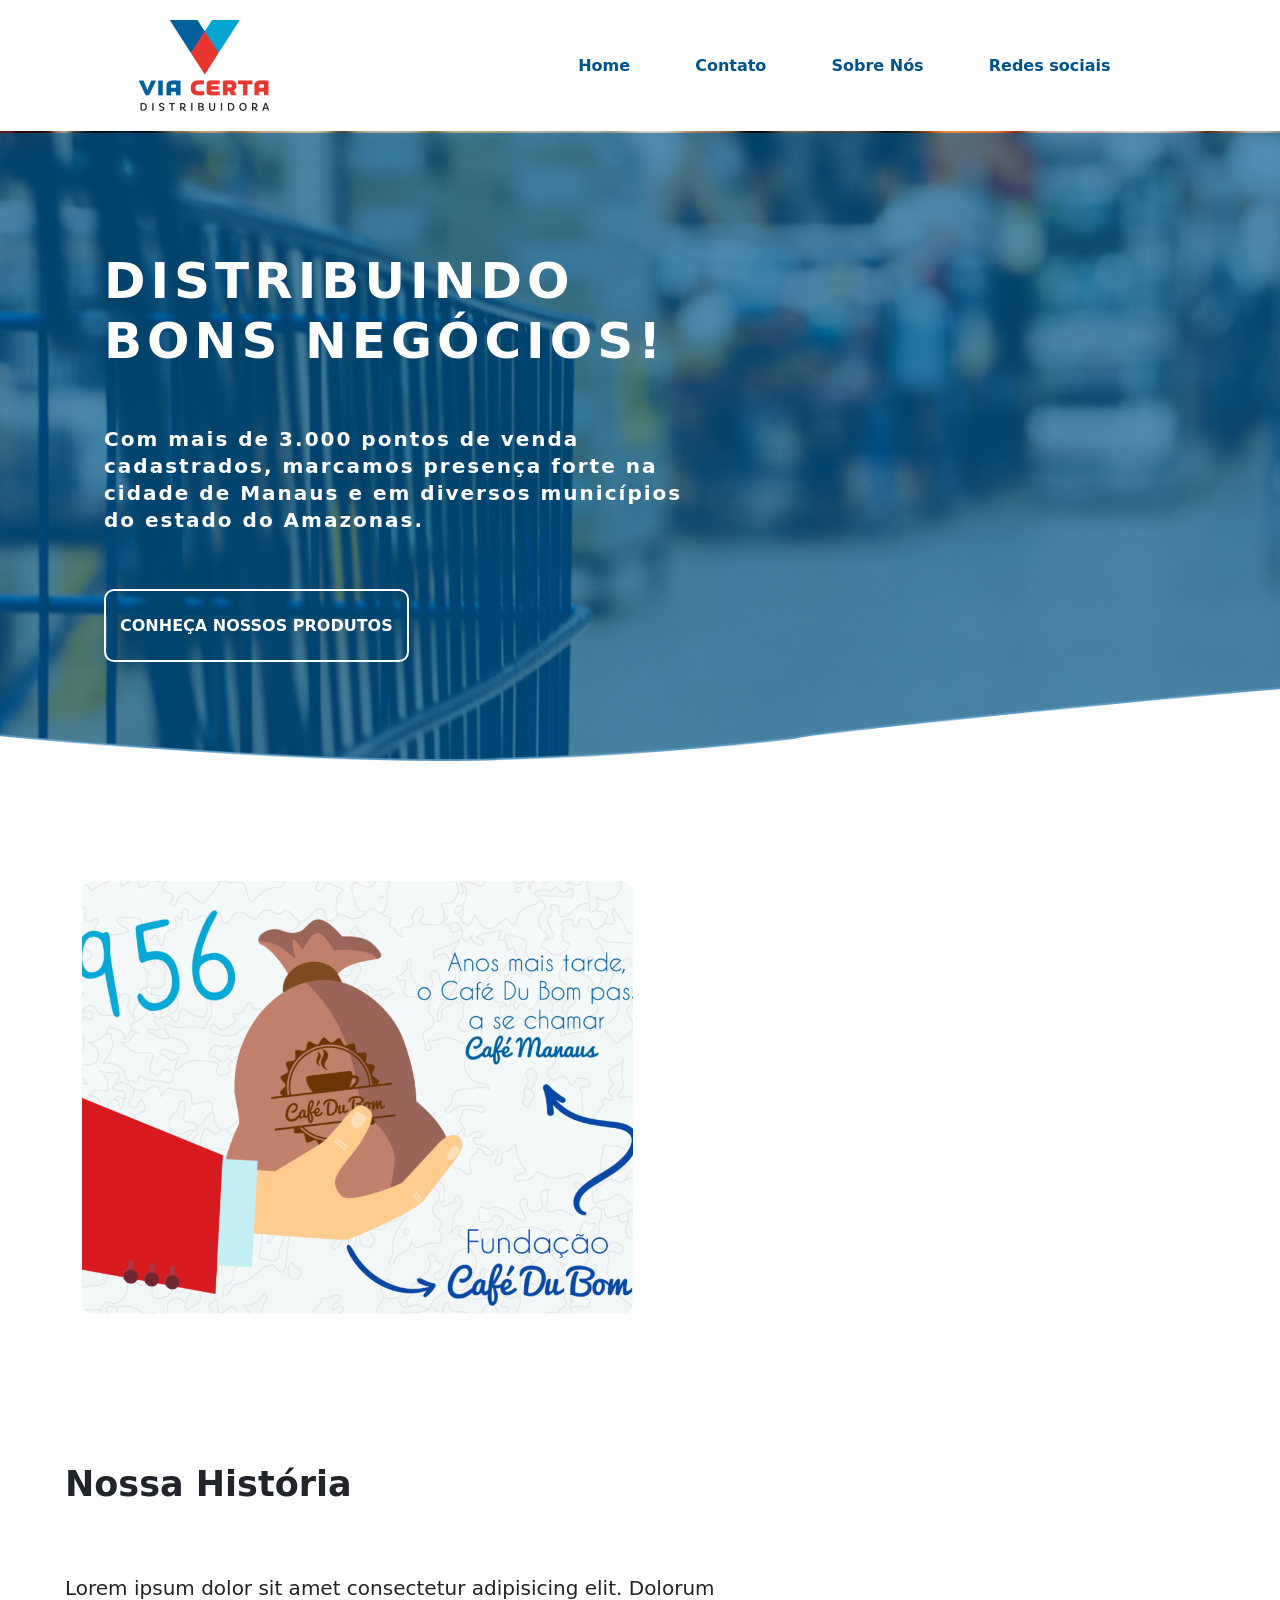
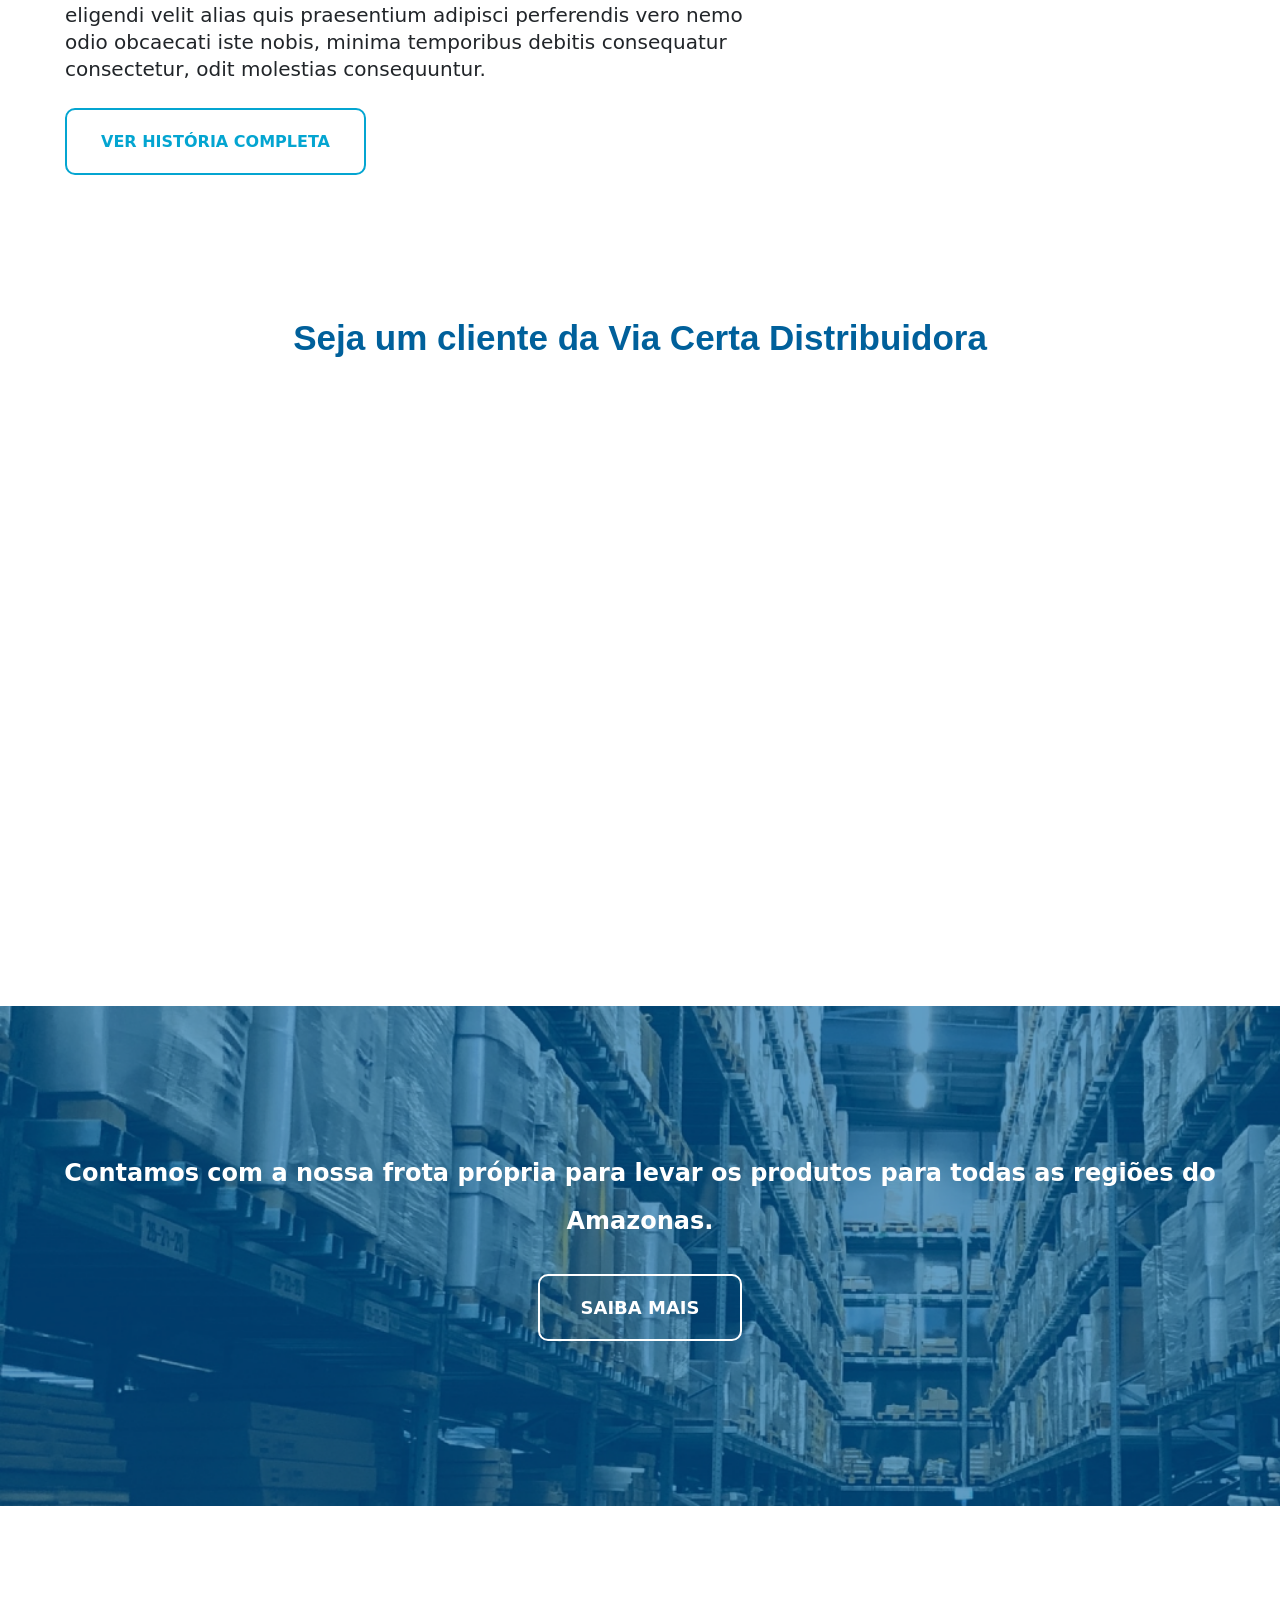
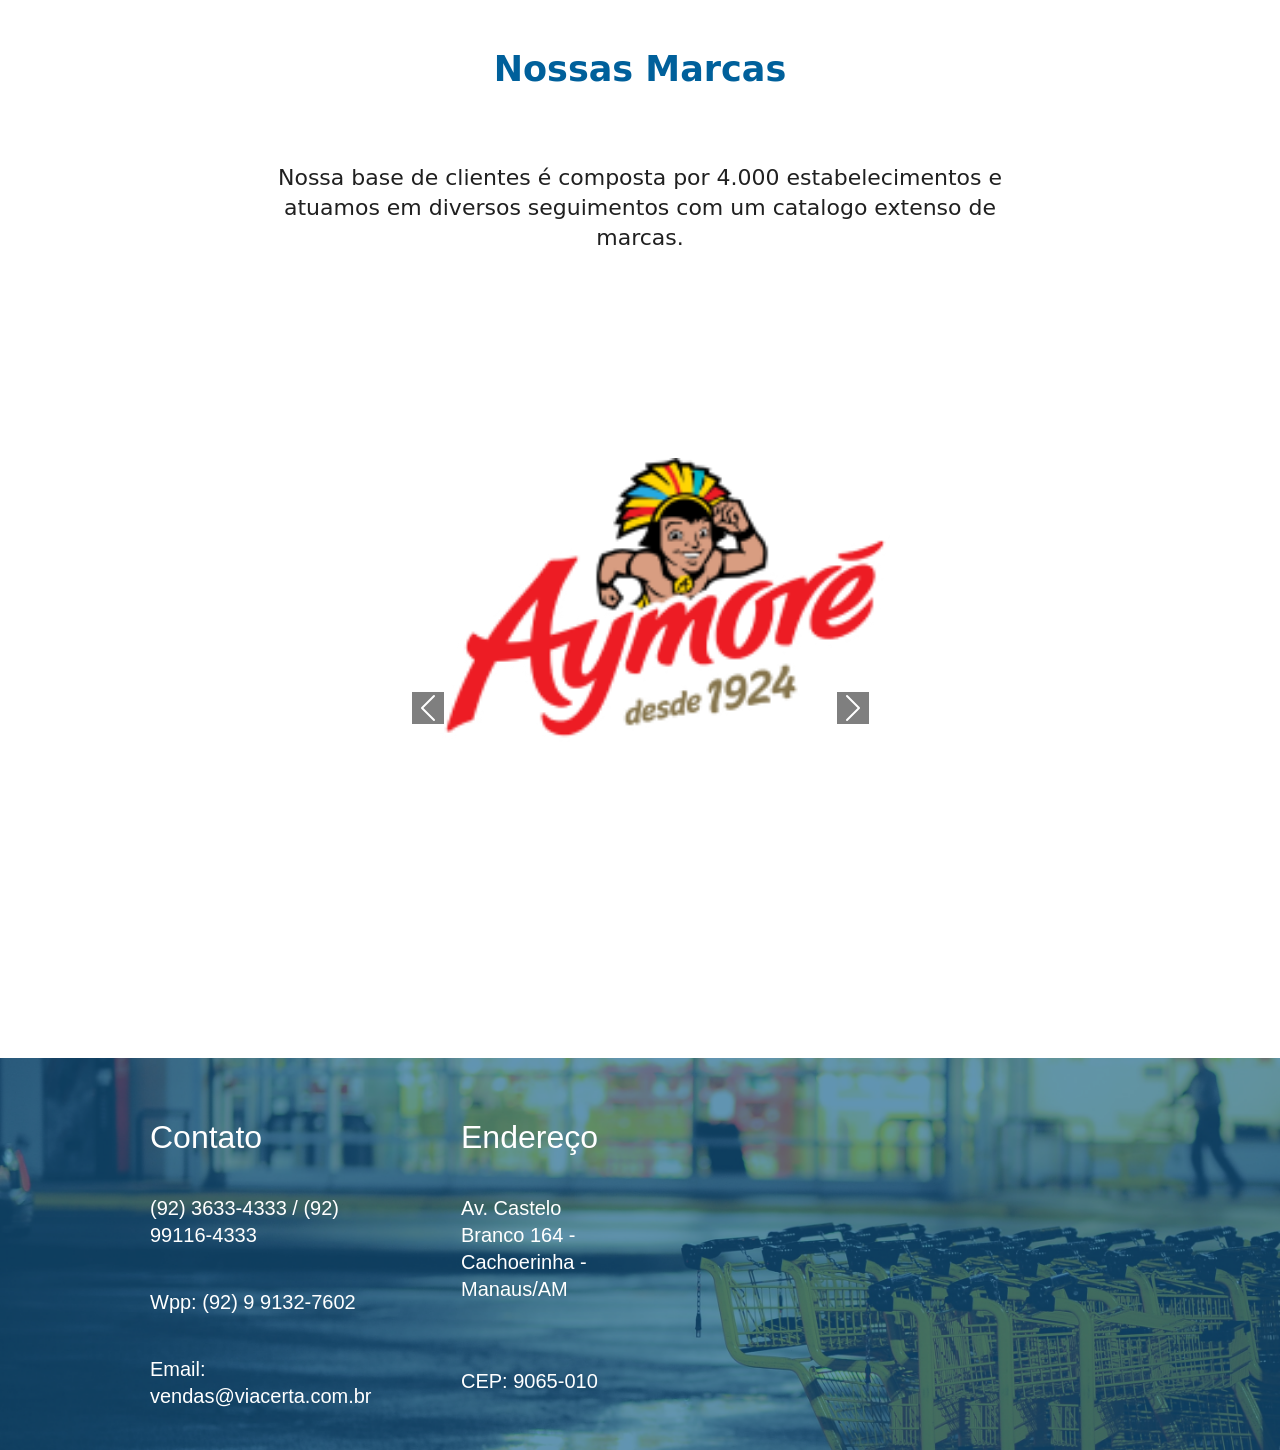
<file: index.html>
<!DOCTYPE html>
<html lang="ptbr">
<head>
    <meta charset="UTF-8">
    <meta http-equiv="X-UA-Compatible" content="IE=edge">
    <meta name="viewport" content="width=device-width, initial-scale=1.0">
    <title>Document</title>
    <link rel="stylesheet" href="style.css">
    <link href="https://cdn.jsdelivr.net/npm/bootstrap@5.1.3/dist/css/bootstrap.min.css" rel="stylesheet" integrity="sha384-1BmE4kWBq78iYhFldvKuhfTAU6auU8tT94WrHftjDbrCEXSU1oBoqyl2QvZ6jIW3" crossorigin="anonymous">
<script src="https://cdn.jsdelivr.net/npm/bootstrap@5.1.3/dist/js/bootstrap.bundle.min.js" integrity="sha384-ka7Sk0Gln4gmtz2MlQnikT1wXgYsOg+OMhuP+IlRH9sENBO0LRn5q+8nbTov4+1p" crossorigin="anonymous"></script>
</head>
<body>
    <header>

            <div id="logo">
                <img src="imagens/LOGO-Via-Certa-PNG_2 1.jpg" alt="logo">
            </div >
            
            <div onclick="turnon()"class="menu-section" id="mde">
                <div class="barras">
                    <div class="one"></div>
                    <div class="two"></div>
                    <div class="three"></div>
                </div>
            
                <div class="menu">
                    <a href="#">Home</a>
                    <a href="#">Contato</a>
                    <a href="#">Sobre Nós</a>
                    <a href="#">Redes sociais</a>
                </div>
            </div>
                
    </header>
    <main>
        <section class="principal">
            <div class="conteudo-principal">
                <h1>DISTRIBUINDO BONS NEGÓCIOS!</h1>
                <p>Com mais de 3.000 pontos de venda cadastrados, marcamos presença forte na cidade de Manaus e em diversos municípios do estado do Amazonas.</p>
                <div class="button1">
                    <a href="#">CONHEÇA NOSSOS PRODUTOS</a>
                </div>
            </div>
        </section>
        <section class="secundario">
            <img src="imagens/saco de café.svg" alt="café du bom">
            <div class="conteudo-secundario">
                <h2>Nossa História</h2>
                <p>Lorem ipsum dolor sit amet consectetur adipisicing elit. Dolorum eligendi velit alias quis praesentium adipisci perferendis vero nemo odio obcaecati iste nobis, minima temporibus debitis consequatur consectetur, odit molestias consequuntur.</p>
                <div class="button2">
                    <a href="#">VER HISTÓRIA COMPLETA</a>
                </div>
            </div>
        </section>
        <section class="motivos">
            <h2 class="h2sec">Seja um cliente da Via Certa Distribuidora</h2>
            <div class="container">
                <div class="box" data-anime="bottom">
                    <div class="contents">
                        <h3>500</h3>
                        <h4>SKUs DISTRIBUÍDOS</h4>
                        <p>Lorem ipsum dolor sit amet, consectetur adipiscing elit, sed do eiusmod tempor incididunt ut labore et dolore magna aliqua. Ut enim ad minim veniam, quis nostrud exercitation ullamco laboris nisi ut aliquip ex ea commodo consequat. </p>
                    </div>
                </div>
                <div class="box" data-anime="bottom">
                    <div class="contents">
                        <h3>4.000</h3>
                        <h4>PDVs COBERTOS</h4>
                        <p>Lorem ipsum dolor sit amet, consectetur adipiscing elit, sed do eiusmod tempor incididunt ut labore et dolore magna aliqua. Ut enim ad minim veniam, quis nostrud exercitation ullamco laboris nisi ut aliquip ex ea commodo consequat. </p>
                    </div>
                </div>
                <div class="box" data-anime="bottom">
                    <div class="contents">
                        <h3>25</h3>
                        <h4>ANOS DE MERCADO</h4>
                        <p>Lorem ipsum dolor sit amet, consectetur adipiscing elit, sed do eiusmod tempor incididunt ut labore et dolore magna aliqua. Ut enim ad minim veniam, quis nostrud exercitation ullamco laboris nisi ut aliquip ex ea commodo consequat. </p>
                    </div>
                </div>
            </div>
        </section>
        <section class="frota">
            <div class="contents-frota">
                <h2>Contamos com a nossa frota própria para levar os produtos para todas as regiões do Amazonas.</h2>
                <a href="#">SAIBA MAIS</a>
            </div>
        </section>
        <section class="marcas">
            <div class="contents-marca">
                <h2>Nossas  Marcas</h2>
                <p>Nossa base de clientes é composta por 4.000 estabelecimentos e atuamos em diversos seguimentos com um catalogo extenso de marcas.</p>
            </div>
            
               
            <div id="carouselExampleIndicators" class="carousel slide" data-bs-ride="carousel">
                <div class="carousel-indicators">
                  <button type="button" data-bs-target="#carouselExampleIndicators" data-bs-slide-to="0" class="active" aria-current="true" aria-label="Slide 1"></button>
                  <button class="btnslid" type="button" data-bs-target="#carouselExampleIndicators" data-bs-slide-to="1" aria-label="Slide 2"></button>
                  <button class="btnslid" type="button" data-bs-target="#carouselExampleIndicators" data-bs-slide-to="2" aria-label="Slide 3"></button>
                  <button class="btnslid" type="button" data-bs-target="#carouselExampleIndicators" data-bs-slide-to="3" aria-label="Slide 4"></button>
                  <button class="btnslid" type="button" data-bs-target="#carouselExampleIndicators" data-bs-slide-to="4" aria-label="Slide 5"></button>
                  <button class="btnslid" type="button" data-bs-target="#carouselExampleIndicators" data-bs-slide-to="5" aria-label="Slide 6"></button>
                  <button class="btnslid" type="button" data-bs-target="#carouselExampleIndicators" data-bs-slide-to="6" aria-label="Slide 7"></button>
                  <button class="btnslid" type="button" data-bs-target="#carouselExampleIndicators" data-bs-slide-to="7" aria-label="Slide 8"></button>
                </div>
                <div class="carousel-inner">
                  <div class="carousel-item active">
                    <img src="imagens/marca1.png" class="d-block w-100" alt="dsad">
                  </div>
                  <div class="carousel-item">
                    <img src="imagens/marca2.png" class="d-block w-100" alt="fsafsaf">
                  </div>
                  <div class="carousel-item">
                    <img src="imagens/marca3.png" class="d-block w-100" alt="fsafsadas">
                  </div>
                  <div class="carousel-item">
                    <img src="imagens/marca4.png" class="d-block w-100" alt="fsafsadas">
                  </div>
                  <div class="carousel-item">
                    <img src="imagens/marca5.png" class="d-block w-100" alt="fsafsadas">
                  </div>
                  <div class="carousel-item">
                    <img src="imagens/marca6.png" class="d-block w-100" alt="fsafsadas">
                  </div>
                  <div class="carousel-item">
                    <img src="imagens/marca7.png" class="d-block w-100" alt="fsafsadas">
                  </div>
                  <div class="carousel-item">
                    <img src="imagens/marca8.png" class="d-block w-100" alt="fsafsadas">
                  </div>
                </div>
                <button class="carousel-control-prev" type="button" data-bs-target="#carouselExampleIndicators" data-bs-slide="prev">
                  <span class="carousel-control-prev-icon" aria-hidden="true"></span>
                  <span class="visually-hidden">Previous</span>
                </button>
                <button class="carousel-control-next" type="button" data-bs-target="#carouselExampleIndicators" data-bs-slide="next">
                  <span class="carousel-control-next-icon" aria-hidden="true"></span>
                  <span class="visually-hidden">Next</span>
                </button>
              </div>
            
        </section>
    </main>
    <footer>
        <div class="contents-pe">
            <div class="contato">
                <h2>Contato</h2>
                <p>(92) 3633-4333  / (92) 99116-4333</p>
                <p>Wpp: (92) 9 9132-7602</p>
                <p>Email:  vendas@viacerta.com.br</p>
            </div>
            <div class="endereço">
                <h2>Endereço</h2>
                <p>Av. Castelo Branco 164 - Cachoerinha - Manaus/AM</p>
                <p id="dis">CEP: 9065-010</p>
            </div>
            <div>
                <iframe class="mapa" src="https://www.google.com/maps/embed?pb=!1m14!1m8!1m3!1d509932.52034071425!2d-60.007996!3d-3.1348790000000006!3m2!1i1024!2i768!4f13.1!3m3!1m2!1s0x0%3A0xb358f0bb4e516d6!2sVia%20Certa%20Distribuidora!5e0!3m2!1spt-BR!2sus!4v1646597374126!5m2!1spt-BR!2sus" width="376" height="237" style="border:0;" allowfullscreen="" loading="lazy"></iframe>
            </div>
        </div>
    </footer>
    <script src="menu.js"></script>
</body>
</html>
</file>
<file: style.css>
* {
    margin: 0;
    padding: 0;
}
body {
    font-family: Arial, Helvetica, sans-serif;
}
header {
    width: 100%;
    display: flex;
    flex-direction: row;
    justify-content: space-around;
    align-items: center;
    padding-top: 20px;
    padding-bottom: 20px;
}


.menu a {
    margin: 30px;
    text-decoration: none;
    color: rgb(0, 83, 139);
    font-weight: bold;
    
}
.barras {
    display: none;
}
.principal {
    background-image: url(imagens/image2.png);
    height: 70vh;
    min-width: 381px;
    background-repeat: no-repeat;
    background-size: cover;
    background-position: center bottom;
    
}
@media screen and (max-height: 800px) {
    .principal {
        height: 90vh;
    }
}
.conteudo-principal {
    color: white;
    margin-left: 104px;
    padding-top: 120px;
}
.conteudo-principal h1, .conteudo-principal p {
    margin-bottom: 55px;
}
.conteudo-principal h1 {
    max-width: 597px;
    font-style: normal;
    font-weight: bold;
    font-size: 50px;
    line-height: 60px;
    letter-spacing: 0.1em;
}
.conteudo-principal p {
    max-width: 613px;
    margin-bottom: 80px;
    font-style: normal;
    font-weight: 600;
    font-size: 20px;
    line-height: 27px;
    letter-spacing: 0.1em;
}
.button1 a {
    text-decoration: none;  
    color: white;
    border: 2px solid #FCFCFC;
    box-sizing: border-box;
    border-radius: 10px;
    padding: 25px 14px;
    transition: all .5s;
    font-weight: bold;
    
}
.button1 a:hover {
    background-color: white;
    color: rgba(0, 96, 155, 0.65);
}
@media screen and (max-width: 640px) { 
    .conteudo-principal {
        
        margin-left: 20px;
        padding-top: 20px;
        
    }
    .conteudo-principal h1 {
        
        font-size: 40px;
        
    }


} 
@media screen and (max-width: 700px) {
    header{
        height: 40px;
    }

    .menu  a{
        display: none;
    }
    #logo {
        display: none;
    } 
    
    .barras{
        position: absolute;
        display: block;
        width: 40px;
        height: 30px;
        top: 20px;
        right: 15px;
    }
    
    .one,
    .two,
    .three {
        background-color: rgb(0, 111, 139);
        height: 5px;
        width: 100%;
        margin: 6px auto;
        transition-duration: 0.3s;
    }
    
    /*full screen*/
    .menu-section-on {
        position: absolute;
        display: flex;
        align-items: center;
        justify-content: center;
        top: 0;
        left: 0;
        background-color: rgb(0, 111, 139);
        width: 100vw;
        height: 100vh;
        z-index: 10;
        transition: all .5s;
    }
    .menu-section-on .menu a{
        display: block;
        text-align: center;
        color: white;
        transition-duration: 0.5s;
        font-size: 2rem;
        line-height: 4rem;
        
    }
    .menu-section-on .barras {
        position: absolute;
        right: 0;
        top: 20px;
        right: 15px;
    }
    .menu-section-on .one,
    .menu-section-on .three {
        background-color: white;
    }
    
    .menu-section-on .barras .one {
        transform: rotate(45deg) translate(7px, 7px);
    
    }
    .menu-section-on .barras .two {
        opacity: 0;
    }
    .menu-section-on .barras .three {
        transform: rotate(-45deg) translate(8px, -9px)
    }
}
.secundario img {
    margin-top: 120px;
    margin-left: 82px;
}
.conteudo-secundario {
    display: inline-block;
   
    vertical-align: top;
    margin-top: 146px;
    margin-left: 65px;
}
.conteudo-secundario h2 {
    margin-bottom: 67px;
    font-style: normal;
    font-weight: 600;
    font-size: 35px;
    line-height: 48px;
}
.conteudo-secundario p {
    max-width: 693px;
    margin-bottom: 47px;
    font-style: normal;
    font-weight: normal;
    font-size: 20px;
    line-height: 27px;
}
.button2 a {
    text-decoration: none;
    border: 2px solid #04A5D1;
    box-sizing: border-box;
    border-radius: 10px;
    padding: 22px 34px;
    font-weight: bold;
    color: #04A5D1;
    transition: all .5s;
}
.button2 a:hover {
    background-color: #04A5D1;
    color: white;
}
@media screen and (max-width: 700px) {
    .secundario img {
        margin: 10px;
        width: 350px;
    }
}
.motivos {
    margin-top: 160px;
}
.h2sec {
    max-width: 729px;
    margin: auto;
    font-family: Arial, Helvetica, sans-serif;
    font-style: normal;
    font-weight: bold;
    font-size: 35px;
    line-height: 48px;
    color: #00609B;
    text-align: center;
}
.container {
display: flex;
margin-top: 132px;
margin-bottom: 132px;
}
.box {
    max-width: 400px;
    height: 380px;
    box-shadow: 0px 2px 10px rgba(0, 0, 0, 0.25);
    border-radius: 20px 20px 20px 70px;
    margin: auto;

}
.contents {
    padding-left: 19px;
    padding-top: 43px;
    font-family: Arial, Helvetica, sans-serif;
}
.box h3 {
    margin-bottom: 21px;
    font-style: normal;
    font-weight: bold;
    font-size: 30px;
    line-height: 41px;
    text-align: justify;
    color: #00609B;
}
.box h4 {
    margin-bottom: 39px;
    font-style: normal;
    font-weight: bold;
    font-size: 20px;
    line-height: 27px;
    text-align: justify;
    color: #00609B;
}
.box p {
    margin-right: 20px;
    font-style: normal;
    font-weight: normal;
    font-size: 16px;
    line-height: 22px;
    text-align: justify;
}
@media screen and (max-width: 1258px) {
    .container{
        display:block;
        
    }
    .box {
        margin-bottom: 30px;
    }
}
.frota {
    background-image: url(imagens/fro.png);
    background-size: cover;
    background-repeat: no-repeat;
    min-height: 500px;
    min-width: 380px;
    margin-bottom: 139px;
    text-align: center;
    color: white;
}
.contents-frota {
    padding-top: 143px;

}
.frota h2 {
    margin-bottom: 50px;
    font-style: normal;
    font-weight: bold;
    font-size: 1.5em;
    line-height: 48px;
    text-align: center;
}
.frota a {
    border: 2px solid #FFFFFF;
    box-sizing: border-box;
    border-radius: 10px;
    padding: 21px 40px;
    text-decoration: none;
    color: white;
    font-style: normal;
    font-weight: bold;
    font-size: 18px;
    line-height: 25px;
    transition: all 0.5s;
}
.frota a:hover {
    background-color: white;
    color: rgba(0, 96, 155, 0.65);
}
.marcas {
    margin-bottom: 100px;
}
.contents-marca {
    text-align: center;
    margin-bottom: 87px;
}
.contents-marca h2{
    padding-bottom: 62px;
    font-style: normal;
    font-weight: bold;
    font-size: 35px;
    line-height: 48px;
    color: #00609B;
}
.contents-marca p {
    max-width: 760px;
    margin: auto;
    font-style: normal;
    font-weight: normal;
    font-size: 22px;
    line-height: 30px;
    text-align: center;
    color: #202020;
    padding-bottom: 118px;
}


/*//////////////carrossel/////////////*/
.carousel-item {
    display: flex;
    align-items: center;
    justify-content: center;
    
}
.carousel-item img {
    padding-left: 50px;
}
.carousel-control-prev-icon {
    background-color: black;
}
.carousel-control-next-icon {
    background-color: black;
}
.carousel { 
    
    margin: auto;
    width: 500px;
    height: 500px;
}

.btnslid {
    background-color: black;
    width: 10px;
    height: 10px;
    border-radius: 50%;
}
.carousel-inner {
    overflow: visible;
    width: 100px;
}





footer {
    background-image: url(imagens/rodapé.png);
    background-size: cover;
    height: 100%;
    min-width: 380px;
    position: relative;
}
.contents-pe {
    display: flex;
    padding-left: 280px;
    padding-top: 160px;
    font-family: Arial, Helvetica, sans-serif;
    color: white;
}
.contents-pe h2 {
    padding-bottom: 31px;
}
.contents-pe p {
    font-style: normal;
    font-weight: normal;
    font-size: 20px;
    line-height: 27px;
    padding-bottom: 24px;
}
.contato {
    max-width: 311px;
    padding-right: 180px;
}
.endereço {
    max-width: 248px;
    padding-right: 290px;
}
#dis {
    padding-top: 25px;
}
@media screen and (max-width: 1700px) {
    .contents-pe {
        padding-left: 150px;
        padding-top: 60px;
    }
    .contato {
        padding-right: 80px;
    }
    .endereço {
        padding-right: 100px;
    }
}
@media screen and (max-width: 1142px){
    
    .contents-pe {
        flex-wrap: wrap;
    }
    .mapa {
        padding-bottom: 20px;
    }
}
@media screen and (max-width: 562px) {
    .contents-pe {
        padding-left: 50px;
    }
    .mapa {
        padding-bottom: 20px;
        width: 300px;
    }
}
[data-anime]{
    opacity: 0;
    transition: .6s;
}
[data-anime=bottom] {
    transform: translate3d(0, 70px, 0px);
}
[data-anime].animate{
    opacity: 1;
    transform: translate3d(0px, 0px, 0px);
}
</file>
